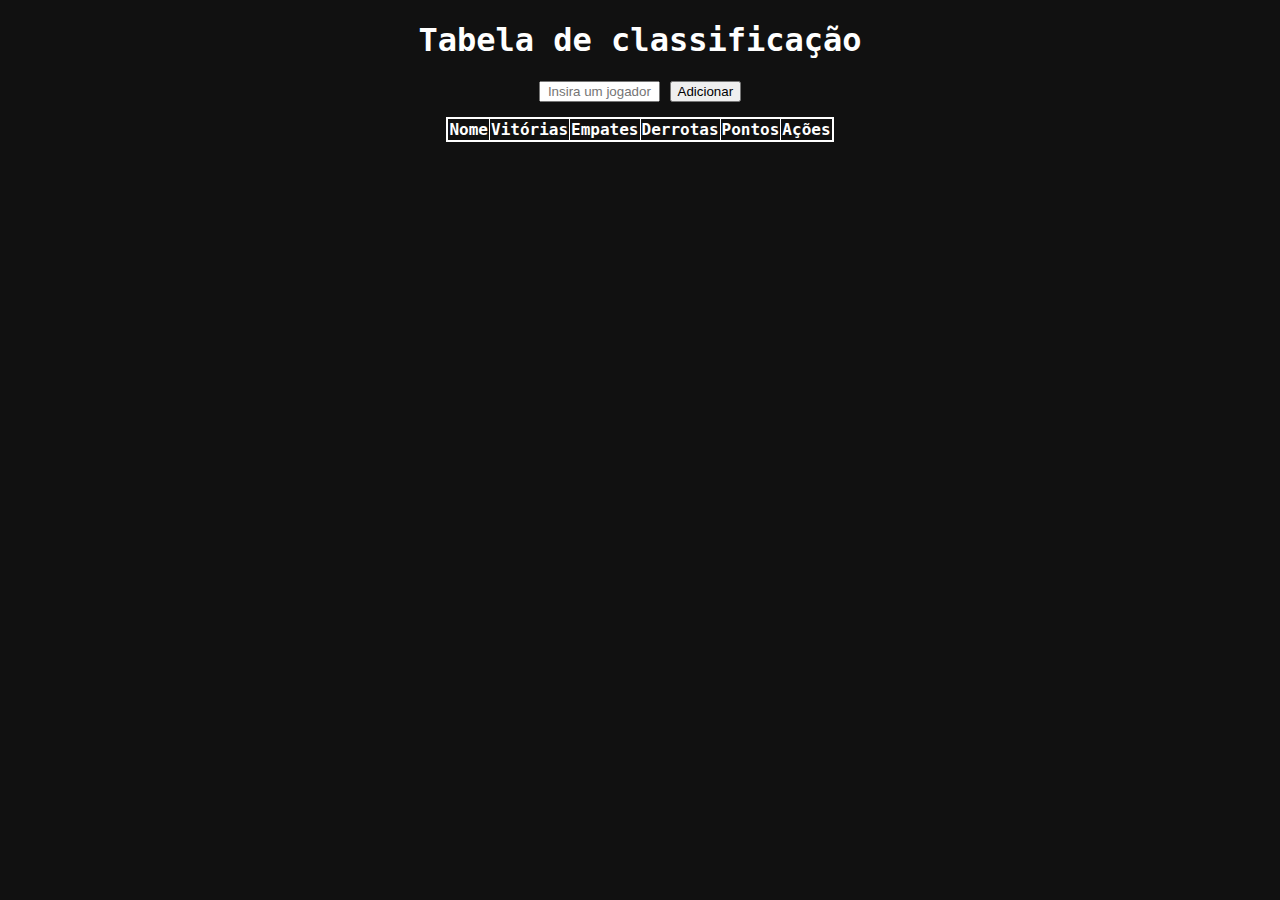
<file: Tabela de Classificação/index.html>
<!DOCTYPE html>
<html lang="en">
<head>
  <meta charset="UTF-8">
  <meta http-equiv="X-UA-Compatible" content="IE=edge">
  <meta name="viewport" content="width=device-width, initial-scale=1.0">
  <title>Imersão Dev - Tabela de Classificação</title>
  <link rel="stylesheet" href="style.css">

</head>
<body>
  <body>
    <h1>Tabela de classificação</h1>
  
      <input type="text" class="jogador" id="nome" placeholder="Insira um jogador" size=12>
      <button onclick=adicionaJogador()>Adicionar</button>

    <table>
      <thead>
        <tr>
          <th>Nome</th>
          <th>Vitórias</th>
          <th>Empates</th>
          <th>Derrotas</th>
          <th>Pontos</th>
          <th colspan="3">Ações</th>
        </tr>
      </thead>
        <tbody id="tabelaJogadores">
        <!-- <tr>
          <td>Nome</td>
          <td>0</td>
          <td>0</td>
          <td>0</td>
          <td>0</td>
          <td><button onClick="adicionarVitoria()">Vitória</button></td>
          <td><button onClick="adicionarEmpate()">Empate</button></td>
          <td><button onClick="adicionarDerrota()">Derrota</button></td>
        </tr> -->
    </table>

    <script src="main.js"></script>
</body>
</html>
</file>
<file: Tabela de Classificação/style.css>
* {
  text-align: center;
}

body {
  font-family: 'Roboto Mono', monospace;
  min-height: 400px;
  background-image: url('https://www.alura.com.br/assets/img/imersoes/dev-2021/tabela-classificacao-bg.png');
  background-color: #111;
  background-size: 100%;
  background-position: center;
  background-repeat: no-repeat;
}

.container {
  text-align: center;
  padding: 20px;
  height: 100vh;
}

.page-title {
  color: #ffffff;
  margin: 0 0 5px;
}

.page-subtitle {
  color: #ffffff;
  margin-top: 5px;
}

.page-logo {
  width: 200px;
}

.alura-logo {
  width: 40px;
  position: absolute;
  top: 10px;
  right: 10px;
}

.jogador {
  margin-bottom: 15px;
}

table {
  border: 2px solid white;
  border-collapse: collapse;
  margin: auto;
}

h1 {
  color: white;
}

th,
tr,
td {
  border: solid 1px white;
  color: white;
}
</file>
